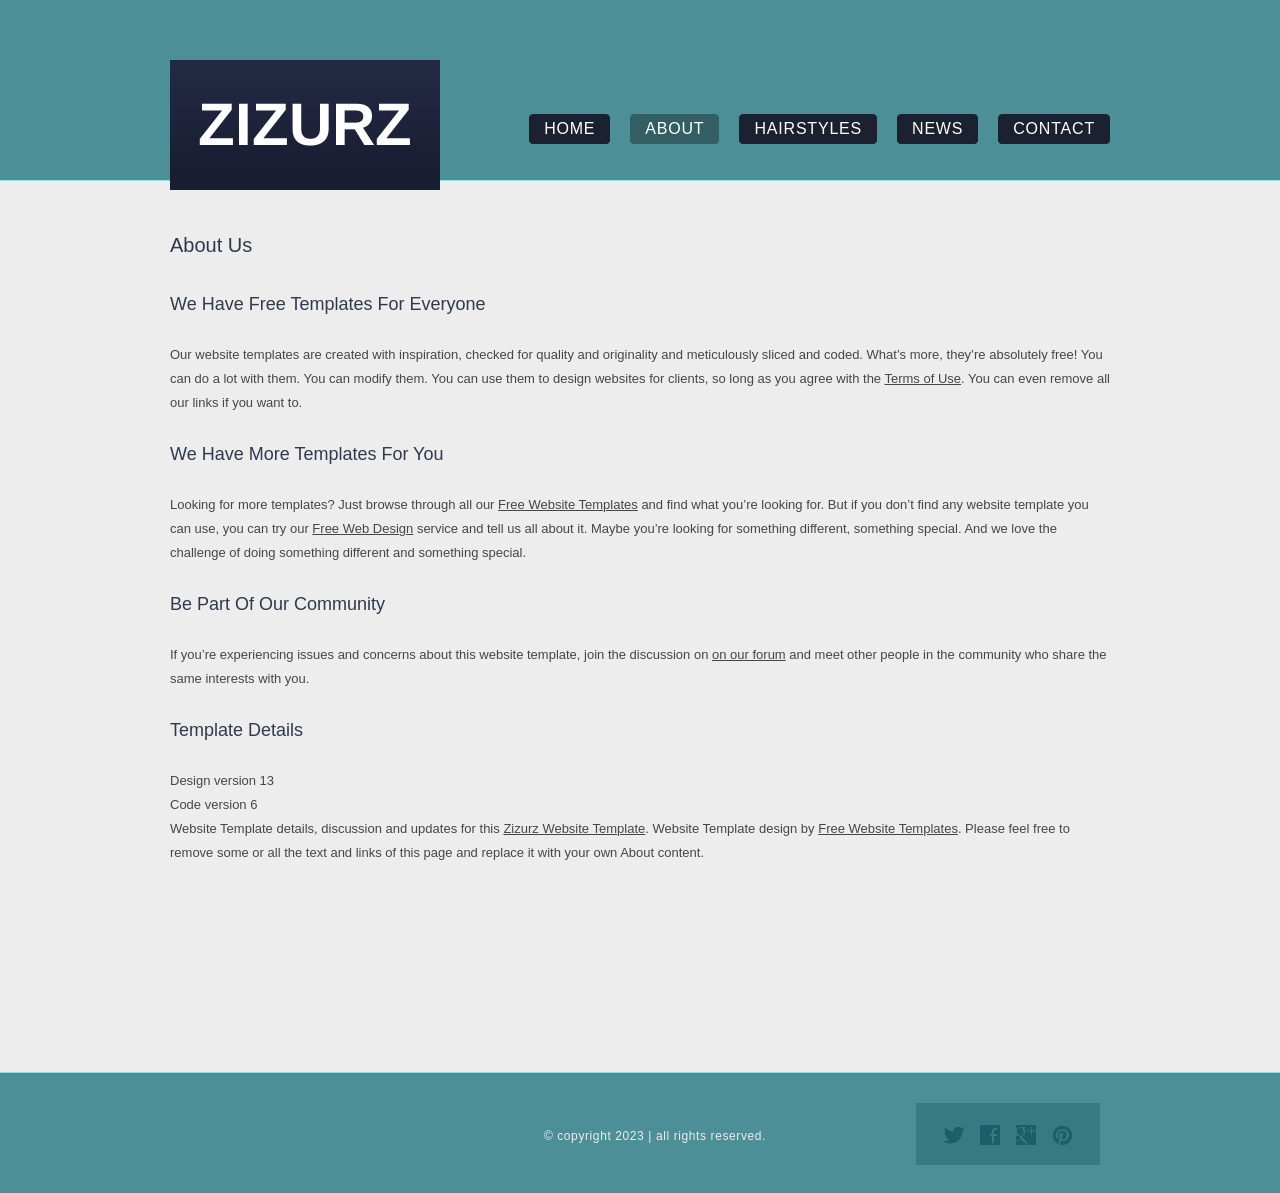
<file: explicatii.html>
<!DOCTYPE HTML>
<!-- Website Template by freewebsitetemplates.com -->
<html>
<head>
	<meta charset="UTF-8">
	<title>About - ZiZurz Website Template</title>
	<link rel="stylesheet" href="css/style.css" type="text/css">
</head>
<body>
	<div id="header">
		<div class="section">
			<div class="logo">
				<a href="index.html">zizurz</a>
			</div>
			<ul>
				<li>
					<a href="index.html">home</a>
				</li>
				<li class="selected">
					<a href="about.html">about</a>
				</li>
				<li>
					<a href="hairstyle.html">hairstyles</a>
				</li>
				<li>
					<a href="news.html">news</a>
				</li>
				<li>
					<a href="contact.html">contact</a>
				</li>
			</ul>
		</div>
	</div>
	<div id="body">
		<h3>about us</h3>
		<b>We Have Free Templates for Everyone</b>
		<p>
			Our website templates are created with inspiration, checked for quality and originality and meticulously sliced and coded. What’s more, they’re absolutely free! You can do a lot with them. You can modify them. You can use them to design websites for clients, so long as you agree with the <a href="http://www.freewebsitetemplates.com/about/terms/">Terms of Use</a>. You can even remove all our links if you want to.
		</p>
		<b>We Have More Templates for You</b>
		<p>
			Looking for more templates? Just browse through all our <a href="http://www.freewebsitetemplates.com/">Free Website Templates</a> and find what you’re looking for. But if you don’t find any website template you can use, you can try our <a href="http://www.freewebsitetemplates.com/freewebdesign/">Free Web Design</a> service and tell us all about it. Maybe you’re looking for something different, something special. And we love the challenge of doing something different and something special.
		</p>
		<b>Be Part of Our Community</b>
		<p>
			If you’re experiencing issues and concerns about this website template, join the discussion on <a href="http://www.freewebsitetemplates.com/forums/">on our forum</a> and meet other people in the community who share the same interests with you.
		</p>
		<b>Template details</b>
		<p>
			Design version 13<br>Code version 6<br>Website Template details, discussion and updates for this <a href="http://www.freewebsitetemplates.com/discuss/hairstylesalon/">Zizurz Website Template</a>. Website Template design by <a href="http://www.freewebsitetemplates.com/">Free Website Templates</a>. Please feel free to remove some or all the text and links of this page and replace it with your own About content.
		</p>
	</div>
	<div id="footer">
		<div>
			<div class="connect">
				<a href="http://freewebsitetemplates.com/go/twitter/" id="twitter">twitter</a>
				<a href="http://freewebsitetemplates.com/go/facebook/" id="facebook">facebook</a>
				<a href="http://freewebsitetemplates.com/go/googleplus/" id="googleplus">googleplus</a>
				<a href="http://pinterest.com/fwtemplates/" id="pinterest">pinterest</a>
			</div>
			<p>
				&copy; copyright 2023 | all rights reserved.
			</p>
		</div>
	</div>
</body>
</html>
</file>
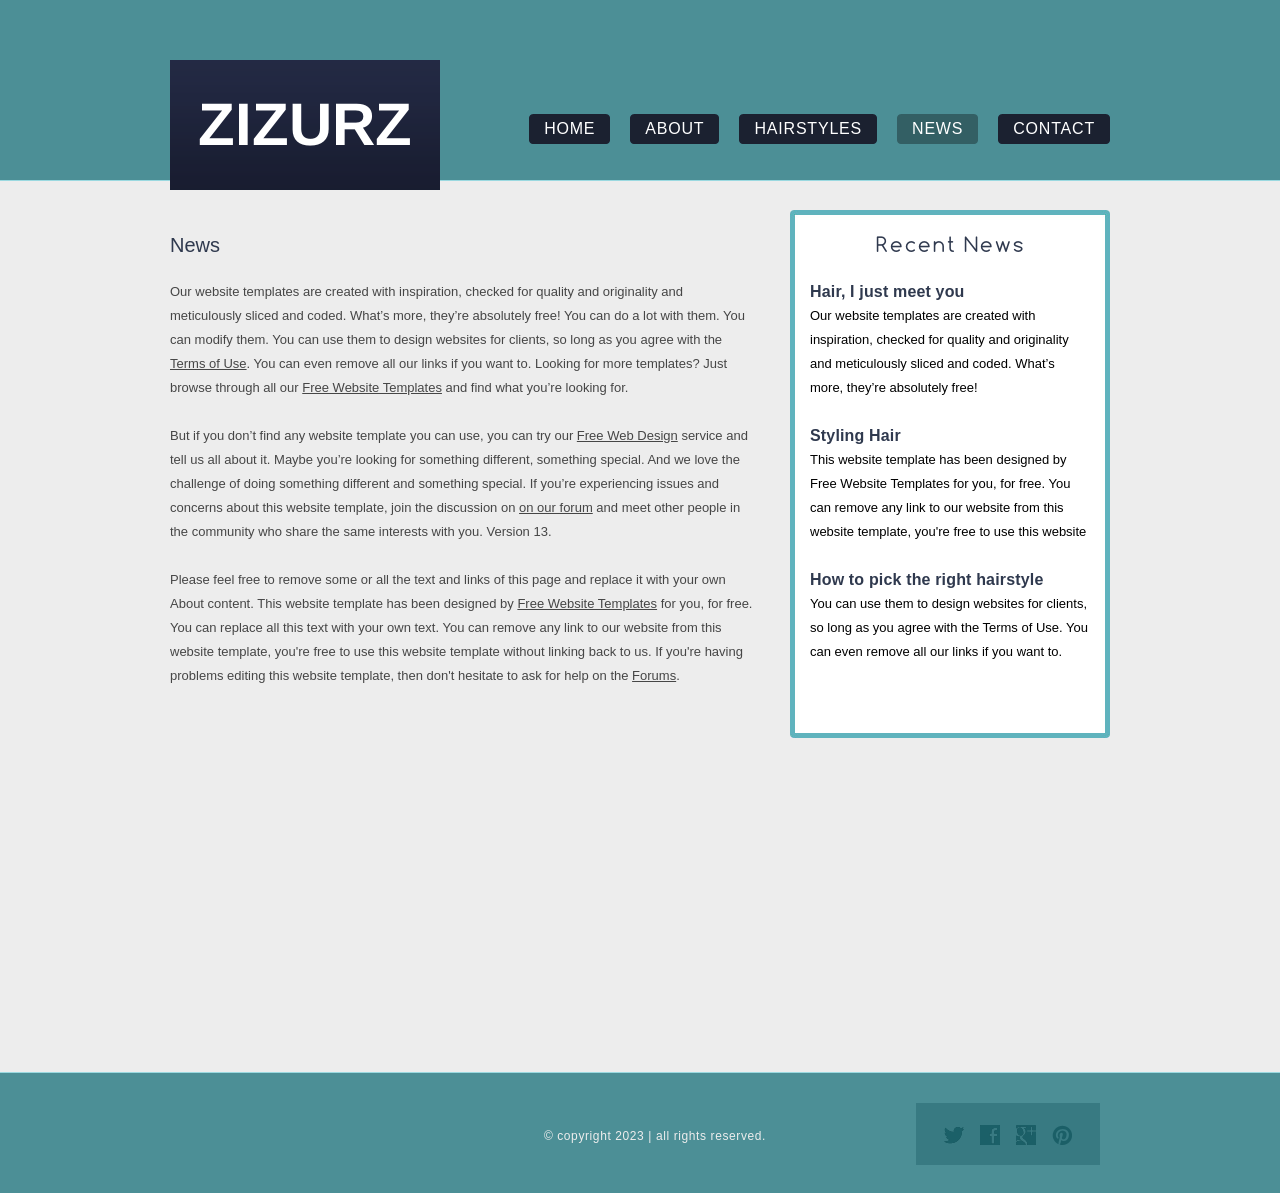
<file: rezultate.html>
<!DOCTYPE HTML>
<!-- Website Template by freewebsitetemplates.com -->
<html>
<head>
	<meta charset="UTF-8">
	<title>News - ZiZurz Website Template</title>
	<link rel="stylesheet" href="css/style.css" type="text/css">
</head>
<body>
	<div id="header">
		<div class="section">
			<div class="logo">
				<a href="index.html">zizurz</a>
			</div>
			<ul>
				<li>
					<a href="index.html">home</a>
				</li>
				<li>
					<a href="about.html">about</a>
				</li>
				<li>
					<a href="hairstyle.html">hairstyles</a>
				</li>
				<li class="selected">
					<a href="news.html">news</a>
				</li>
				<li>
					<a href="contact.html">contact</a>
				</li>
			</ul>
		</div>
	</div>
	<div id="body">
		<div class="blog">
			<div class="content">
				<h3>news</h3>
				<p>
					Our website templates are created with inspiration, checked for quality and originality and meticulously sliced and coded. What’s more, they’re absolutely free! You can do a lot with them. You can modify them. You can use them to design websites for clients, so long as you agree with the <a href="http://www.freewebsitetemplates.com/about/terms">Terms of Use</a>. You can even remove all our links if you want to. Looking for more templates? Just browse through all our <a href="http://www.freewebsitetemplates.com/">Free Website Templates</a> and find what you’re looking for.
				</p>
				<p>
					But if you don’t find any website template you can use, you can try our <a href="http://www.freewebsitetemplates.com/freewebdesign/">Free Web Design</a> service and tell us all about it. Maybe you’re looking for something different, something special. And we love the challenge of doing something different and something special. If you’re experiencing issues and concerns about this website template, join the discussion on <a href="http://www.freewebsitetemplates.com/forums/">on our forum</a> and meet other people in the community who share the same interests with you. Version 13.
				</p>
				<p>
					Please feel free to remove some or all the text and links of this page and replace it with your own About content. This website template has been designed by <a href="http://www.freewebsitetemplates.com/">Free Website Templates</a> for you, for free. You can replace all this text with your own text. You can remove any link to our website from this website template, you're free to use this website template without linking back to us. If you're having problems editing this website template, then don't hesitate to ask for help on the <a href="http://www.freewebsitetemplates.com/forums/">Forums</a>.
				</p>
			</div>
			<div class="sidebar">
				<h3>recent news</h3>
				<ul>
					<li>
						<span><a href="#">Hair, I just meet you</a></span>
						<p>
							Our website templates are created with inspiration, checked for quality and originality and meticulously sliced and coded. What’s more, they’re absolutely free!
						</p>
					</li>
					<li>
						<span><a href="#">Styling Hair</a></span>
						<p>
							This website template has been designed by Free Website Templates for you, for free. You can remove any link to our website from this website template, you're free to use this website
						</p>
					</li>
					<li>
						<span><a href="#">How to pick the right hairstyle</a></span>
						<p>
							You can use them to design websites for clients, so long as you agree with the Terms of Use. You can even remove all our links if you want to.
						</p>
					</li>
				</ul>
			</div>
		</div>
	</div>
	<div id="footer">
		<div>
			<div class="connect">
				<a href="http://freewebsitetemplates.com/go/twitter/" id="twitter">twitter</a>
				<a href="http://freewebsitetemplates.com/go/facebook/" id="facebook">facebook</a>
				<a href="http://freewebsitetemplates.com/go/googleplus/" id="googleplus">googleplus</a>
				<a href="http://pinterest.com/fwtemplates/" id="pinterest">pinterest</a>
			</div>
			<p>
				&copy; copyright 2023 | all rights reserved.
			</p>
		</div>
	</div>
</body>
</html>
</file>
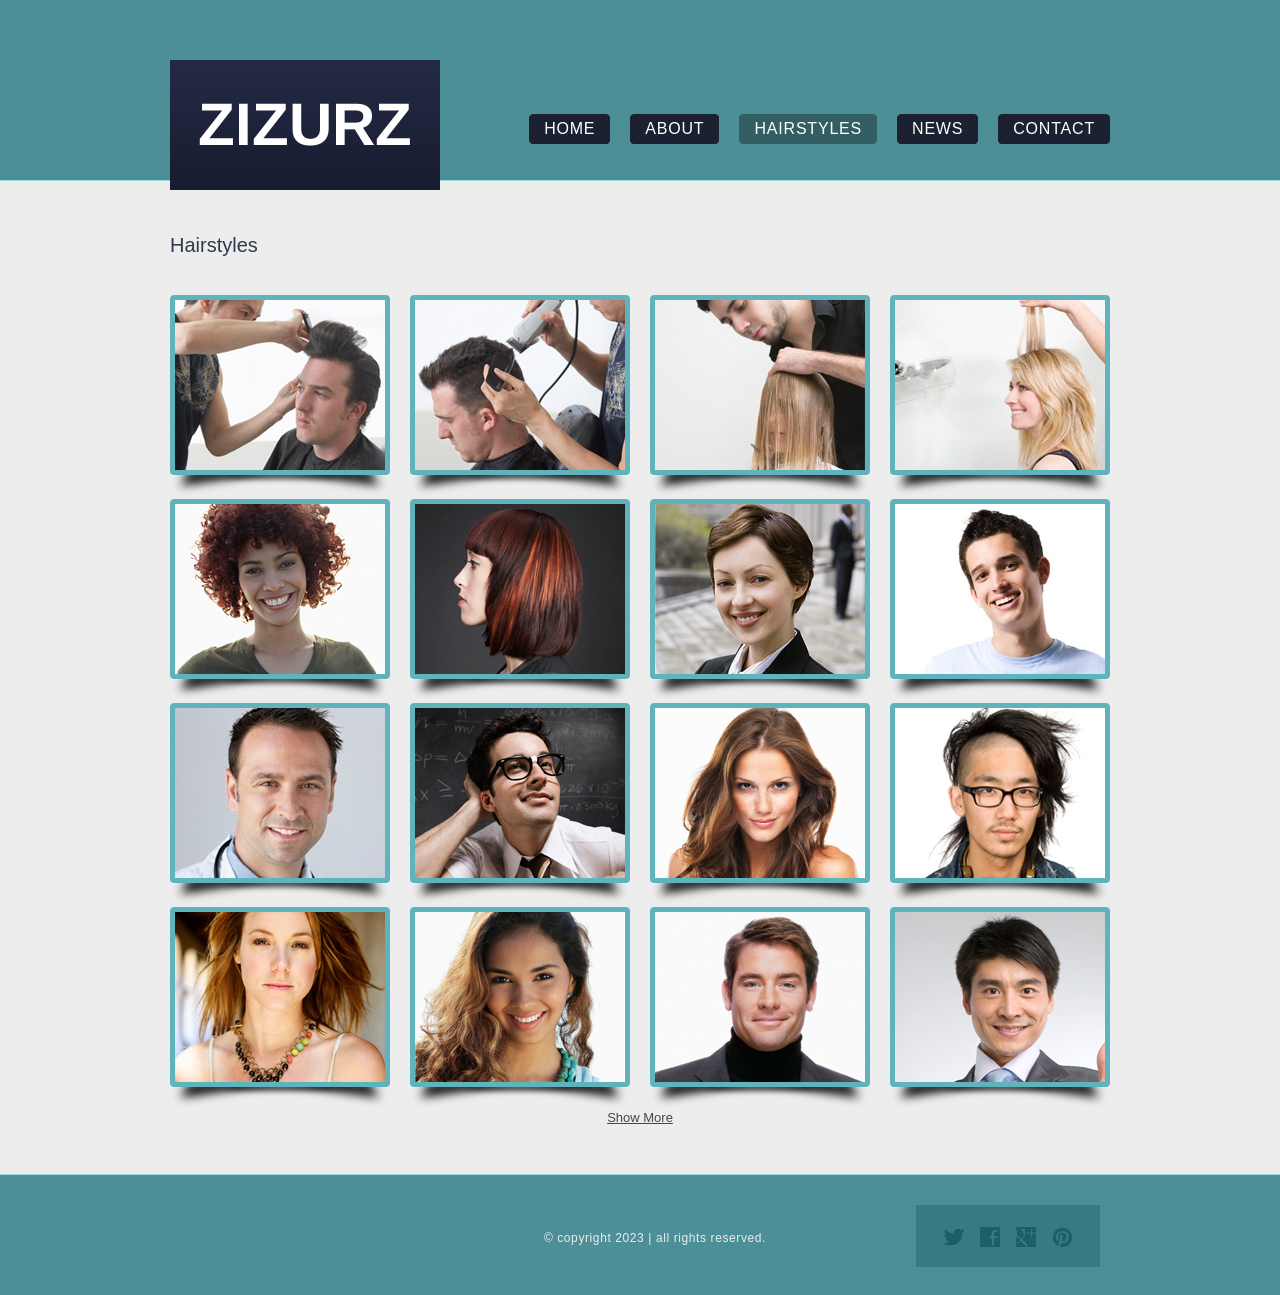
<file: testul.html>
<!DOCTYPE HTML>
<!-- Website Template by freewebsitetemplates.com -->
<html>
<head>
	<meta charset="UTF-8">
	<title>Hairstyle - ZiZurz Website Template</title>
	<link rel="stylesheet" href="css/style.css" type="text/css">
</head>
<body>
	<div id="header">
		<div class="section">
			<div class="logo">
				<a href="index.html">zizurz</a>
			</div>
			<ul>
				<li>
					<a href="index.html">home</a>
				</li>
				<li>
					<a href="about.html">about</a>
				</li>
				<li class="selected">
					<a href="hairstyle.html">hairstyles</a>
				</li>
				<li>
					<a href="news.html">news</a>
				</li>
				<li>
					<a href="contact.html">contact</a>
				</li>
			</ul>
		</div>
	</div>
	<div id="body">
		<h3>hairstyles</h3>
		<ul>
			<li>
				<a href="#"><img src="images/hairstyle1.jpg" alt=""></a>
			</li>
			<li>
				<a href="#"><img src="images/hairstyle2.jpg" alt=""></a>
			</li>
			<li>
				<a href="#"><img src="images/hairstyle3.jpg" alt=""></a>
			</li>
			<li>
				<a href="#"><img src="images/hairstyle4.jpg" alt=""></a>
			</li>
			<li>
				<a href="#"><img src="images/hairstyle5.jpg" alt=""></a>
			</li>
			<li>
				<a href="#"><img src="images/hairstyle6.jpg" alt=""></a>
			</li>
			<li>
				<a href="#"><img src="images/hairstyle7.jpg" alt=""></a>
			</li>
			<li>
				<a href="#"><img src="images/hairstyle8.jpg" alt=""></a>
			</li>
			<li>
				<a href="#"><img src="images/hairstyle9.jpg" alt=""></a>
			</li>
			<li>
				<a href="#"><img src="images/hairstyle10.jpg" alt=""></a>
			</li>
			<li>
				<a href="#"><img src="images/hairstyle11.jpg" alt=""></a>
			</li>
			<li>
				<a href="#"><img src="images/hairstyle12.jpg" alt=""></a>
			</li>
			<li>
				<a href="#"><img src="images/hairstyle13.jpg" alt=""></a>
			</li>
			<li>
				<a href="#"><img src="images/hairstyle14.jpg" alt=""></a>
			</li>
			<li>
				<a href="#"><img src="images/hairstyle15.jpg" alt=""></a>
			</li>
			<li>
				<a href="#"><img src="images/hairstyle16.jpg" alt=""></a>
			</li>
		</ul>
		<a href="#" class="more">show more</a>
	</div>
	<div id="footer">
		<div>
			<div class="connect">
				<a href="http://freewebsitetemplates.com/go/twitter/" id="twitter">twitter</a>
				<a href="http://freewebsitetemplates.com/go/facebook/" id="facebook">facebook</a>
				<a href="http://freewebsitetemplates.com/go/googleplus/" id="googleplus">googleplus</a>
				<a href="http://pinterest.com/fwtemplates/" id="pinterest">pinterest</a>
			</div>
			<p>
				&copy; copyright 2023 | all rights reserved.
			</p>
		</div>
	</div>
</body>
</html>
</file>
<file: css/style.css>
/*Website Template by freewebsitetemplates.com*/
@font-face {
	font-family: 'Arimo-Bold';
	src: url('../fonts/Arimo-Bold/Arimo-Bold.eot');
	src: url('../fonts/Arimo-Bold/Arimo-Bold.woff') format('woff'), url('../fonts/Arimo-Bold/Arimo-Bold.ttf') format('truetype'), url('../fonts/Arimo-Bold/Arimo-Bold.svg') format('svg');
}
@font-face {
	font-family: 'ChangaOne';
	src: url('../fonts/ChangaOne/ChangaOne-Regular.eot');
	src: url('../fonts/ChangaOne/ChangaOne-Regular.woff') format('woff'), url('../fonts/ChangaOne/ChangaOne-Regular.ttf') format('truetype'), url('../fonts/ChangaOne/ChangaOne-Regular.svg') format('svg');
}
@font-face {
	font-family: 'Comfortaa-Regular';
	src: url('../fonts/Comfortaa/Comfortaa-Regular.eot');
	src: url('../fonts/Comfortaa/Comfortaa-Regular.woff') format('woff'), url('../fonts/Comfortaa/Comfortaa-Regular.ttf') format('truetype'), url('../fonts/Comfortaa/Comfortaa-Regular.svg') format('svg');
}
body {
	background: #ededed url(../images/bg-header.gif) repeat-x top center;
	line-height: 1;
	font-size: 14px;
	font-family: Arial, Helvetica, sans-serif;
	margin: 0;
	padding: 0;
}
#header {
	margin: 0 auto;
	padding: 0;
	width: 960px;
}
#header .section {
	margin: 0;
	padding: 0;
	overflow: hidden;
}
#header .section .logo {
	float: left;
	margin: 0;
	padding: 60px 0 0 10px;
	width: 324px;
}
#header .section .logo a {
	background: url(../images/bg-logo.png) repeat-x top left;
	color: #fff;
	display: block;
	font-family: 'Arimo-Bold';
	font-size: 60px;
	font-weight: normal;
	height: 130px;
	line-height: 130px;
	margin: 0;
	padding: 0;
	text-align:center;
	text-decoration: none;
	text-transform: uppercase;
	width: 270px;
}
#header .section ul {
	display: inline-block;
	float: right;
	margin: 0;
	overflow: hidden;
	padding: 114px 0 0;
}
#header .section ul li {
	background: url(../images/bg-nav-right.gif) no-repeat top right;
	display: inline-block;
	float: left;
	list-style: none;
	margin: 0 10px;
	padding: 0;
}
#header .section ul li a {
	background: url(../images/bg-nav-left.gif) no-repeat top left;
	color: #fff;
	display: inline-block;
	font-size: 16px;
	height: 30px;
	letter-spacing: 0.05em;
	line-height: 30px;
	margin: 0;
	padding: 0 15px;
	text-align: center;
	text-decoration: none;
	text-transform: uppercase;
}
#header .section ul li a:hover {
	color: #ccc;
}
#header .section ul li.selected {
	background: url(../images/bg-nav-right-selected.gif) no-repeat top right;
}
#header .section ul li.selected a {
	background: url(../images/bg-nav-left-selected.gif) no-repeat top left;
}
#header .article {
	background: #fff;
	border: 2px solid #5fb3bd;
	border-radius: 4px;
	margin: 50px auto 28px;
	overflow: hidden;
	padding: 0;
	width: 936px;
}
#header .article img {
	display: block;
	float: left;
	margin: 0 50px 0 0;
	padding: 0;
}
#header .article h1 {
	color: #1b2130;
	font-family: 'ChangaOne';
	font-size: 40px;
	font-weight: normal;
	margin: 0;
	line-height: 50px;
	padding: 110px 30px 30px;
}
#body {
	margin: 0 auto;
	min-height: 812px;
	padding: 20px 0 50px;
	width: 960px;
}
#body > ul {
	margin: 0;
	overflow: hidden;
	padding: 0;
}
#body > ul li {
	float: left;
	list-style: none;
	margin: 0 10px;
	padding: 0;
	width: 220px;
}
#body > ul li > a {
	background: url(../images/frame.png) no-repeat center top;
	display: block;
	margin: 0;
	padding: 5px 5px 29px;
}
#body > ul li > a:hover {
	opacity: 0.9;
}
#body > ul li > a img {
	border: 0;
	display: block;
	margin: 0;
	padding: 0;
}
#body > ul li b {
	color: #000;
	display: block;
	font-size: 18px;
	font-weight: normal;
	margin: 0;
	padding: 10px 0 5px;
	text-transform: capitalize;
}
#body > ul li p {
	color: #464646;
	font-size: 12px;
	line-height: 24px;
	margin: 0;
	padding: 0;
}
#body > ul li p a {
	color: #464646;
	text-decoration: underline;
}
#body > ul li p a:hover {
	color: #252525;
}
#body > div {
	margin: 0;
	overflow: hidden;
	padding: 50px 0 0;
}
#body > .more {
	color: #464646;
	display: block;
	font-size: 13px;
	margin: 0 auto;
	padding: 0;
	text-align: center;
	text-decoration: underline;
	text-transform: capitalize;
	width: 80px;
}
#body > .more:hover {
	color: #4a8b92;
}
#body h2 {
	background: url(../images/bg-featured.png) repeat-x;
	color: #fff;
	font-family: 'Comfortaa-Regular';
	font-size: 20px;
	font-weight: normal;
	height: 47px;
	letter-spacing: 0.1em;
	left: 15px;
	line-height: 47px;
	margin: 0;
	padding: 0 25px;
	position: absolute;
	text-transform: capitalize;
	top: -14px;
}
#body h3 {
	color: #2f394e;
	margin: 0;
	padding: 0;
	font-size: 20px;
	font-weight: normal;
	margin: 0;
	padding: 25px 10px 40px;
	text-transform: capitalize;
}
#body > b {
	color: #2f394e;
	display: inline-block;
	font-size: 18px;
	font-weight: normal;
	margin: 0;
	padding: 0 10px;
	text-transform: capitalize;
}
#body > p {
	color: #464646;
	font-size: 13px;
	line-height: 24px;
	margin: 0;
	padding: 30px 10px;
}
#body > p a {
	color: #464646;
	text-decoration: underline;
}
#body > p a:hover {
	color: #252525;
}
#body div div {
	float: left;
	margin: 0 10px;
	padding: 0;
}
#body div .featured {
	background: #fff;
	border: 5px solid #5fb3bd;
	border-radius: 4px;
	min-height: 450px;
	padding: 45px 15px 15px;
	position: relative;
	width: 420px;
}
#body div .featured h2 {
	text-align: center;
}
#body div .featured h3 {
	color: #354057;
	font-size: 20px;
	font-weight: normal;
	margin: 0;
	padding: 10px 0 0;
	text-transform: none;
}
#body div .featured img {
	display: block;
	float: left;
	margin: 10px 30px 25px 0;
	padding: 0;
}
#body div .featured p {
	clear: both;
	color: #464646;
	font-size: 12px;
	line-height: 24px;
	margin: 0 0 24px;
	padding: 0;
}
#body div .featured p a {
	color: #464646;
}
#body div .featured p a:hover {
	color: #252525;
}
#body div .section {
	width: 460px;
}
#body div .section div {
	background: #519194;
	border: 5px solid #5fb3bd;
	border-radius: 4px;
	float: none;
	margin: 0;
	padding: 0 15px;
	position: relative;
}
#body div .section .article {
	height: 183px;
	margin-bottom: 25px;
	padding: 55px 15px 20px;
	text-align: right;
}
#body div .section .article h2 {
	text-align: left;
}
#body div .section .article h2 a {
	background: url(../images/icons.png) no-repeat 0 10px;
	display: inline-block;
	height: 40px;
	margin: 0;
	padding: 0;
	text-indent: -99999px;
	width: 31px;
}
#body div .section .article p {
	color: #f5f5f5;
	font-size: 12px;
	line-height: 24px;
	margin: 0;
	padding: 20px 0px;
	text-align: left;
}
#body div .section .article p a {
	color: #f5f5f5;
	text-decoration: underline;
}
#body div .section .article p a:hover {
	color: #97d0d3;
}
#body div .section .article > a {
	color: #f5f5f5;
	font-size: 18px;
	text-decoration: none;
}
#body div .section .article > a:hover {
	color: #97d0d3;
}
#body div .section .newsletter {
	height: 168px;
	padding: 30px 15px 19px 214px;
	position: relative;
}
#body div .section .newsletter img {
	display: block;
	left: 0;
	margin: 0;
	padding: 0;
	position: absolute;
	top: -13px;
	z-index: 5;
}
#body div .section .newsletter p {
	color: #f5f5f5;
	font-size: 16px;
	font-weight: bold;
	letter-spacing: 0.03em;
	line-height: 30px;
	margin: 0;
	padding: 0;
}
#body div .section .newsletter p span {
	display: block;
}
#body div .section .newsletter form {
	margin: 0;
	overflow: hidden;
	padding: 0;
}
#body div .section .newsletter form span {
	color: #f5f5f5;
	clear: both;
	display: block;
	font-size: 14px;
	letter-spacing: 0.01em;
	line-height: 30px;
	margin: 0;
	padding: 0 0 4px;
	text-transform: capitalize;
	text-shadow: 0 -1px 0 #285f62;
}
#body div .section .newsletter form input {
	background: url(../images/interface.png) no-repeat;
	border: 0;
	display: block;
	float: left;
	height: 30px;
	margin: 0;
	padding: 0;
}
#body div .section .newsletter form #email {
	background-position: -399px -72px;
	color: #68a7aa;
	font-family: Arial, Helvetica, sans-serif;
	font-size: 12px;
	font-style: italic;
	line-height: 30px;
	padding: 0 5px;
	text-align: center;
	width: 130px;
}
#body div .section .newsletter form #send {
	background-position: -399px -110px;
	text-indent: -99999px;
	width: 80px;
}
#body > .article {
	margin: 0;
	padding: 0;
}
#body > .article b {
	color: #2f394e;
	display: inline-block;
	font-weight: normal;
	margin: 0;
	padding: 0 10px 15px;
	text-transform: capitalize;
}
#body > .article p {
	color: #464646;
	font-size: 13px;
	line-height: 24px;
	margin: 0;
	padding: 0 10px;
}
#body > .article p a {
	color: #464646;
	text-decoration: underline;
}
#body > .article p a:hover {
	color: #252525;
}
#body > .article ul {
	margin: 0;
	padding: 30px 0 30px 10px;
}
#body > .article ul li {
	color: #464646;
	line-height: 24px;
	list-style: none;
	margin: 0;
	padding: 0;
}
#body > .article ul li a {
	color: #464646;
	text-decoration: none;
}
#body > .article ul li a:hover {
	color: #252525;
}
#body > .article h3 {
	padding-bottom: 20px;
}
#body .blog {
	padding: 0;
}
#body .content {
	float: left;
	margin: 0 35px 0 10px;
	padding: 0;
	width: 585px;
}
#body .content h3 {
	padding-bottom: 25px;
	padding-left: 0;
}
#body .content p {
	color: #464646;
	font-size: 13px;
	line-height: 24px;
	margin: 0;
	padding: 0 0 24px;
}
#body .content p a {
	color: #464646;
	text-decoration: underline;
}
#body .content p a:hover {
	color: #252525;
}
#body .sidebar {
	background: url(../images/bg-sidebar.jpg) repeat-y top left;
	float: right;
	margin: 0 10px 82px 0;
	padding: 0;
	width: 320px;
}
#body .sidebar h3 {
	background: url(../images/bg-sidebar-heading.jpg) no-repeat 0 0;
	color: #2f394e;
	font-family: 'Comfortaa-Regular';
	font-size: 20px;
	font-weight: normal;
	letter-spacing: 0.1em;
	margin: 0;
	padding: 25px 10px;
	text-align: center;
	text-transform: capitalize;
}
#body .sidebar ul {
	background: url(../images/bg-sidebar-footer.jpg) no-repeat bottom left;
	margin: 0;
	padding: 0 20px 50px;
}
#body .sidebar ul li {
	list-style: none;
	margin: 0;
	padding: 0 0 24px;
}
#body .sidebar ul li span {
	color: #2f394e;
	display: block;
	font-size: 16px;
	font-weight: bold;
	letter-spacing: 0.01em;
	line-height: 24px;
	margin: 0;
	padding: 0;
}
#body .sidebar ul li span a {
	color: #2f394e;
	text-decoration: none;
}
#body .sidebar ul li span a:hover {
	color: #4c8f97;
}
#body .sidebar ul li p {
	color: #000;
	font-size: 13px;
	line-height: 24px;
	margin: 0;
	padding: 0;
}
#body .sidebar ul li p a {
	color: #000;
	text-decoration: underline;
}
#body .sidebar ul li p a:hover {
	color: #4c8f97;
}
#footer {
	background: #4c8f96;
	border-top: 1px solid #9bd9e0;
	margin: 0;
	padding: 0;
}
#footer > div {
	margin: 0 auto;
	padding: 30px 0 28px;
	overflow: hidden;
	text-align: center;
	width: 960px;
}
#footer div p {
	color: #ededed;
	display: inline-block;
	float: right;
	font-size: 12px;
	letter-spacing: 0.05em;
	margin: 0;
	padding: 27px 0 0;
	text-align: center;
}
#footer div .connect {
	background: #387a82;
	float: right;
	height: 18px;
	margin: 0 20px 0 150px;
	padding: 22px 20px;
	overflow: hidden;
	width: 144px;
}
#footer div .connect span {
	color: #ededed;
	display: inline-block;
	float: left;
	font-size: 12px;
	height: 19px;
	line-height: 21px;
	margin: 0;
	padding: 0 0 0 39px;
}
#footer div .connect a {
	background: url(../images/icons.png) no-repeat;
	display: block;
	float: left;
	height: 20px;
	margin: 0 8px;
	padding: 0;
	text-indent: -99999px;
	width: 20px;
}
#footer div .connect #twitter {
	background-position: 0 -32px;
}
#footer div .connect #twitter:hover {
	background-position: -25px -32px;
}
#footer div .connect #facebook {
	background-position: 0 -57px;
}
#footer div .connect #facebook:hover {
	background-position: -25px -57px;
}
#footer div .connect #googleplus {
	background-position: 0 -82px;
}
#footer div .connect #googleplus:hover {
	background-position: -25px -82px;
}
#footer div .connect #pinterest {
	background-position: 0 -107px;
}
#footer div .connect #pinterest:hover {
	background-position: -25px -107px;
}
</file>
